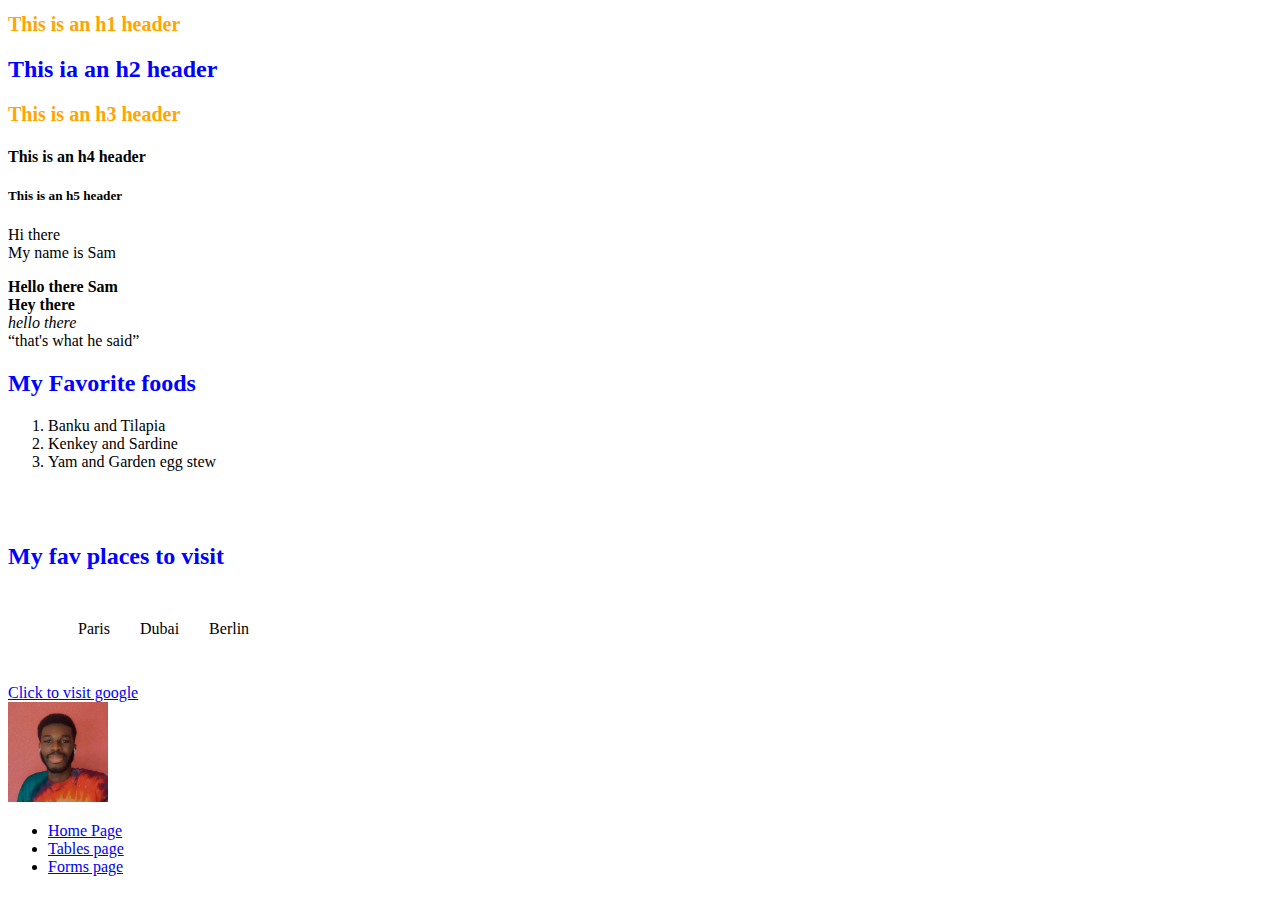
<file: index.html>
<!DOCTYPE html>
<html lang="en">
<head>
    <meta charset="UTF-8">
    <meta name="viewport" content="width=device-width, initial-scale=1.0">
    <title>My first html page</title>
    <!-- linking your html page to your css -->
        <link rel="stylesheet" href="styles.css" type="text/css"> 
</head>
<body>
    <h1>This is an h1 header</h1>
    <h2>This ia an h2 header </h2>
    <h3>This is an h3 header </h3>
    <h4>This is an h4 header</h4>
    <h5>This is an h5 header</h5>

    <!-- text tags -->
    <!--  <br> breaks the line onto a new line -->
    <p>Hi there <br> 
    My name is Sam
    </p> 
    
    <!-- span is used to give a particular text an attribute -->
    <span style="font-weight: bolder;">Hello there Sam</span> <br>

    <!-- strong is used to embolden the text -->
    <strong>Hey there</strong> <br>

    <!-- i  tag is for italics
    q tag is for quotes -->

    <i>hello there</i> <br>
    <q>that's what he said</q><br>

    <!-- LISTS -->
    <!-- ordered list <ol> and unordered list -->
    <!-- border creates a line around the object you are using -->
    <div> 
        <h2>My Favorite foods</h2>
        <ol>
            <li>Banku and Tilapia</li>
            <li>Kenkey and Sardine</li>
            <li>Yam and Garden egg stew</li>
        </ol> <br> <br>

        <h2>My fav places to visit</h2>
        <ul style="display: table; border-spacing: 30px;">            
            <li style="display: table-cell;">Paris</li>
            <li style="display: table-cell;"> Dubai</li>
            <li style="display: table-cell;">Berlin</li>
        </ul>

    </div>    

    <!-- Links -->
    <!-- target="_blank opens the link in a new page" -->
    <a href="http://google.com" target="_blank">Click to visit google</a><br>

    <!-- IMAGES -->
    <img src="images/IMG_1230.jpg" alt="" width="100" height="100"><br> 

    <ul>
        <li> <a href="/index.html">Home Page</a></li>
        <li> <a href="./tables.html">Tables page</a> </li>
        <li><a href="./forms.html">Forms page</a></li>
    </ul>

</body>
</html>
</file>
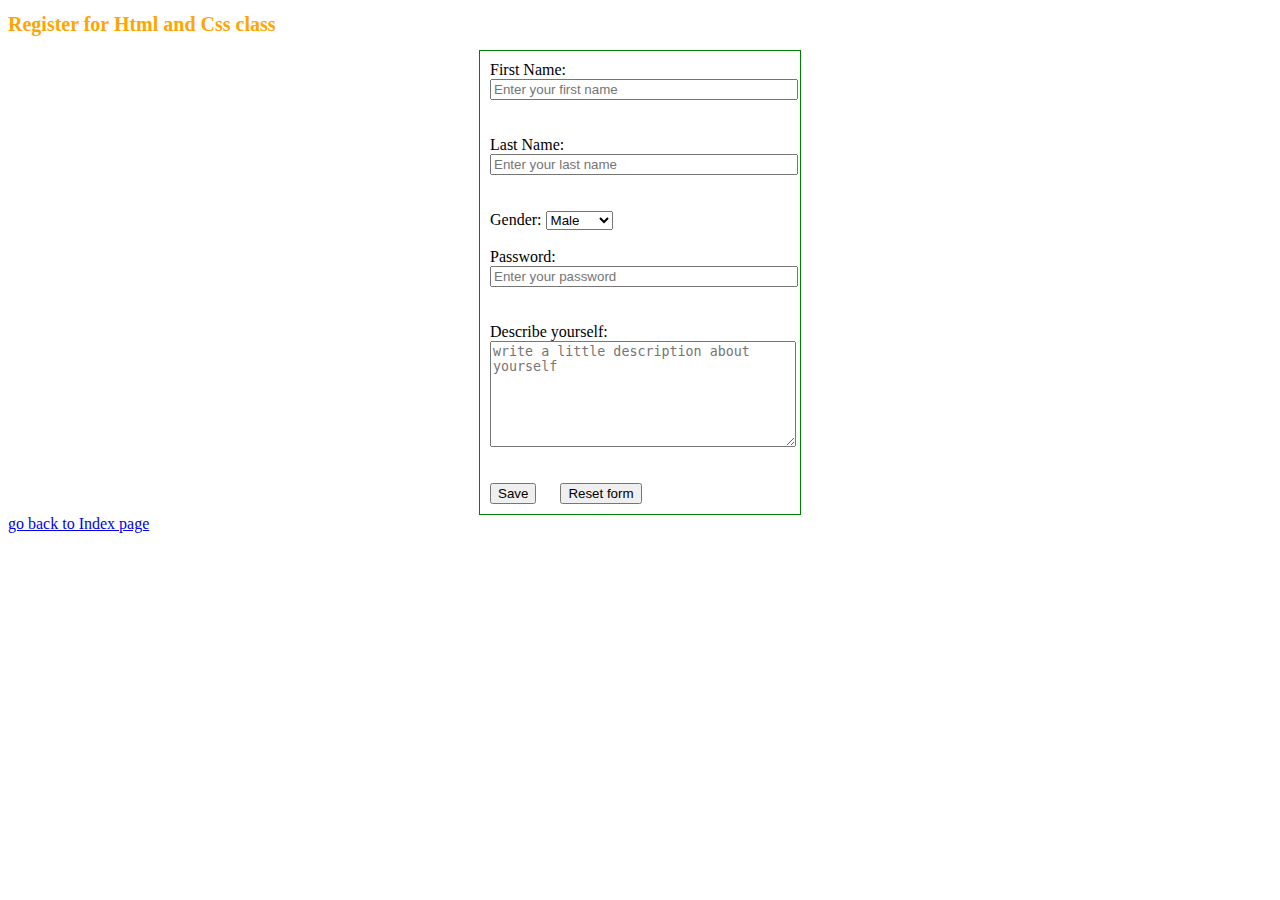
<file: forms.html>
<!DOCTYPE html>
<html lang="en">
<head>
    <meta charset="UTF-8">
    <meta name="viewport" content="width=device-width, initial-scale=1.0">
    <title>forms page</title>
    <link rel="stylesheet" href="styles.css" type="text/css"> 
</head>
<body>
    <h1>Register for Html and Css class</h1>
<div class="register-box"> 
    
    <form id="Registration-form" >
        <label for="First-name">First Name: </label>
        <input type="text" id="first_name" placeholder="Enter your first name"/>
        <br><br>

        <label for="last-name">Last Name: </label>
        <input type="text" id="last_name" placeholder="Enter your last name" />
        <br><br>

        <label for="Gender">Gender: </label>
        <select id="Gender">
            <option value="Male">Male</option>
            <option value="Female">Female</option>
        </select>
        <br><br>

        <label for="password">Password: </label>
        <input type="password" id="password" placeholder="Enter your password" />
        <br><br>

        <label for="description">Describe yourself: </label>
        <textarea id="address" placeholder="write a little description about yourself"></textarea>
        <br><br>

        <!-- <input type="submit"> -->
        <button type="button">Save</button>
        &emsp;
        <button type="reset">Reset form</button>


    </form>
</div>

    <li>
        <a href="../index.html">go back to Index page</a>
    </li>
</body>
</html>
</file>
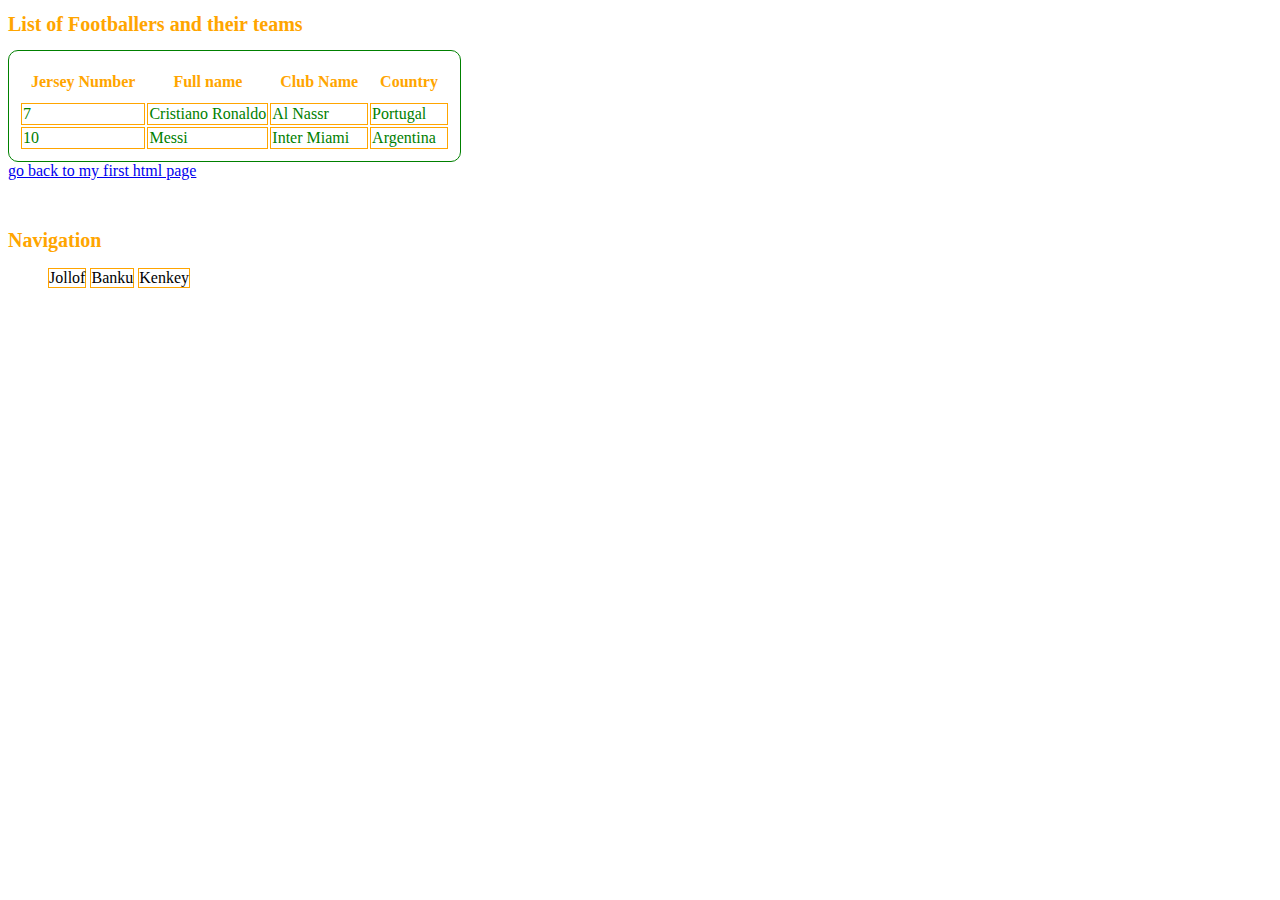
<file: tables.html>
<!DOCTYPE html>
<html lang="en">
<head>
    <meta charset="UTF-8">
    <meta name="viewport" content="width=device-width, initial-scale=1.0">
    <title>Tables page</title>
    <link rel="stylesheet" href="styles.css" type="text/css">
    <style>

    </style>
</head>
<body>
    <!-- HTML TABLES -->

    <h1 style="color: orange;"> List of Footballers and their teams </h1>

    <table>
        <thead>
            <tr id="header_row">
                <th>Jersey Number</th>
                <th>Full name</th>
                <th>Club Name</th>
                <th>Country</th>
            </tr>
        </thead>

        <tbody>
            <tr id="body_row_1">
                <td class="body_row" >7</td>
                <td class="body_row" >Cristiano Ronaldo</td>
                <td class="body_row" >Al Nassr</td>
                <td class="body_row" >Portugal</td>
            </tr>
            <tr id="body_row_2">
                <td class="body_row" >10</td>
                <td class="body_row" >Messi</td>
                <td class="body_row" > Inter Miami</td>
                <td class="body_row" >Argentina</td>
            </tr>
        </tbody>

    </table>

    <li>
        <a href="../index.html"> go back to my first html page</a>
    </li>

    <br><br>
    <h1>Navigation</h1>
    <ul class="food">
        <li>Jollof</li>
        <li>Banku</li>
        <li>Kenkey</li>
    </ul>
    
</body>
</html>
</file>
<file: styles.css>
/* Element selector */
h1, h3 {
    color: orange;
    font-size: 20px;
}
h2 {
    color: blue;
}

/* table tbody tr td {
    color: greenyellow;
} */

table {
    padding: 10px;
    border: 1px solid green;
    border-radius: 10px;
    /* background-color: greenyellow; */
    /* background:url('/images/img_1230.jpg'); */
    /* float: left*/
}

th {
    padding: 10px;
}
/* div {
    display: flex;
    justify-content: center;
} */
td {
    padding: 1px;
    border: 1px solid orange;
}

/* ID selector */
#body_row_1, #body_row_2{
    color: green;
}

#header_row {
    color: orange;
}

/* Class Selector */
/* .body_row {
    color: green;
} */

.food {
    display: block;
}

.food li {
    display: inline-block;
    border: 1px solid orange;
}

.register-box {
    width: 300px;
    margin: 0 auto;
    padding: 10px;
    border: 1px solid green;
}

input, selcect, textarea {
    display: block;
    width: 100%;
}

textarea {
    height: 100px;
}
</file>
